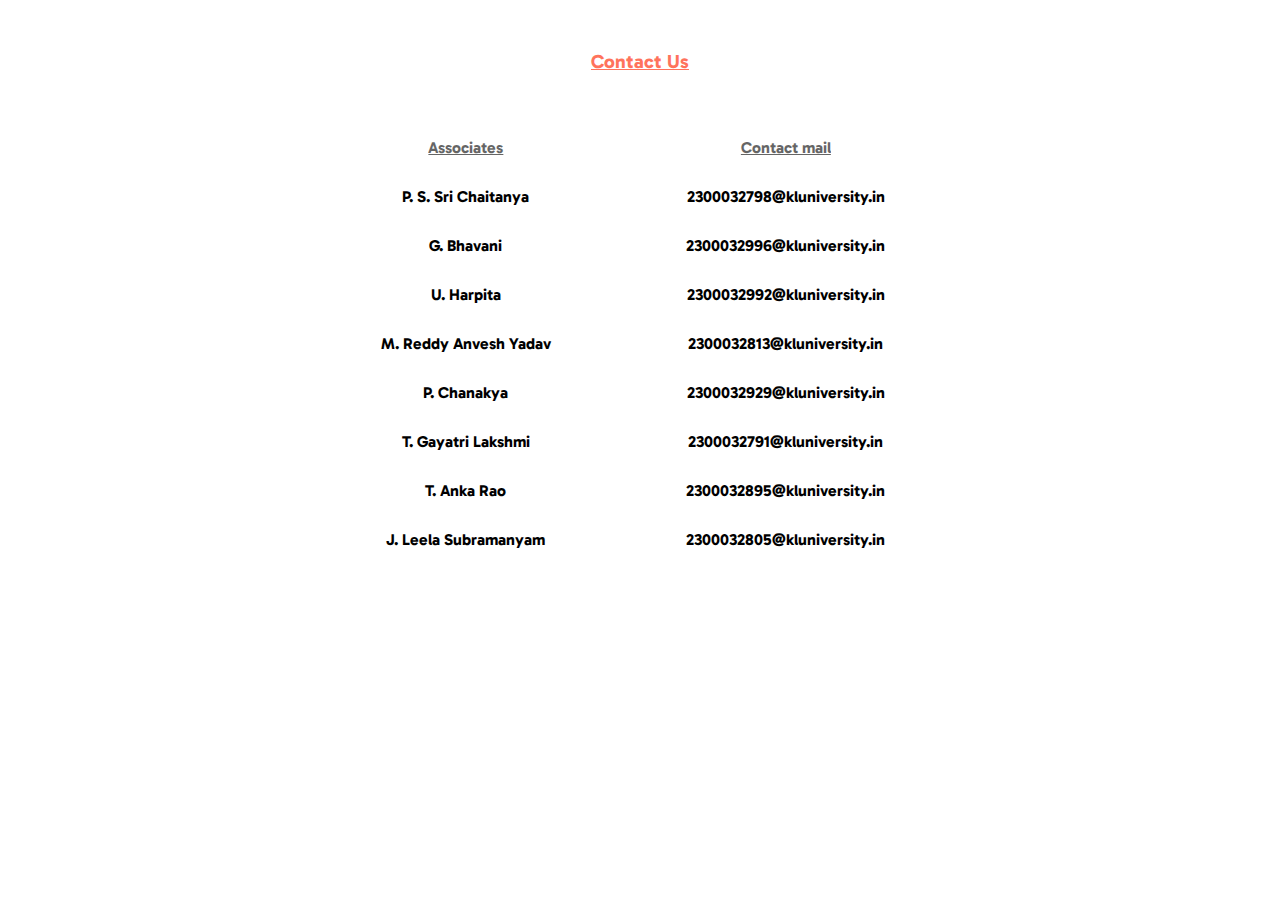
<file: contact.html>
<!DOCTYPE html>
<html lang="en">
<head>
    <meta charset="UTF-8">
    <meta name="viewport" content="width=device-width, initial-scale=1.0">
    <title>Contact Us</title>
    <link rel="icon" href="—Pngtree—cartoon contact icon download_4591406.png">
    <link href="https://fonts.googleapis.com/css2?family=Gabarito&display=swap" rel="stylesheet">
    <link rel="stylesheet" href="contact.css">
    <link rel="icon" href="writing_1001371.png">
</head>
<body>
    <h3 style="text-align: center; font-size: larger; color: #FF735C; text-decoration: underline;" class="contact" >Contact Us</h3>
    <center>
    <table>
        <tr>
            <th><h5 style="text-decoration: underline; opacity: 0.6;">Associates</h5></th>
            <th><h5 style="text-decoration: underline; opacity: 0.6;">Contact mail</h5></th>
        </tr>
        <tr>
            <th><h5>P. S. Sri Chaitanya</h5></th>
            <th><h5>2300032798@kluniversity.in</h5></th>
        </tr>
        <tr>
            <th><h5>G. Bhavani</h5></th>
            <th><h5>2300032996@kluniversity.in</h5></th>
        </tr>
        <tr>
            <th><h5>U. Harpita</h5></th>
            <th><h5>2300032992@kluniversity.in</h5></th>
        </tr>
        <tr>
            <th><h5>M. Reddy Anvesh Yadav</h5></th>
            <th><h5>2300032813@kluniversity.in</h5></th>
        </tr>
        <tr>
            <th><h5>P. Chanakya</h5></th>
            <th><h5>2300032929@kluniversity.in</h5></th>
        </tr>
        <tr>
            <th><h5>T. Gayatri Lakshmi</h5></th>
            <th><h5>2300032791@kluniversity.in</h5></th>
        </tr>
        <tr>
            <th><h5>T. Anka Rao</h5></th>
            <th><h5>2300032895@kluniversity.in</h5></th>
        </tr>
        <tr>
            <th><h5>J. Leela Subramanyam</h5></th>
            <th><h5>2300032805@kluniversity.in</h5></th>
        </tr>
    </table>
    </center>
</body>
</html>
</file>
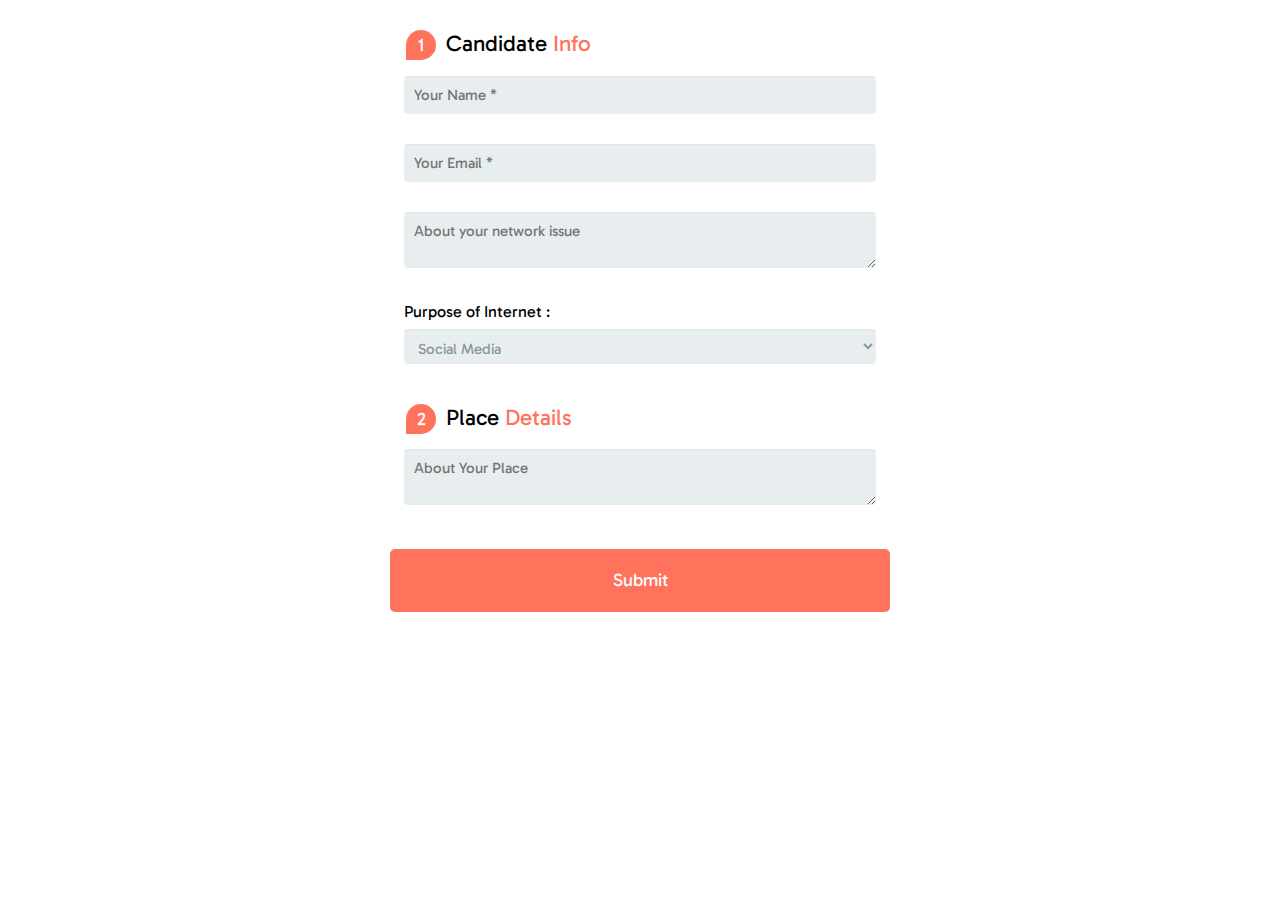
<file: form.html>
<!DOCTYPE html>
<html lang="en">
<head>
    <meta charset="UTF-8">
    <meta name="viewport" content="width=device-width, initial-scale=1.0">
    <title>Form</title>
    <link rel="stylesheet" href="form.css">
    <link rel="icon" href="writing_1001371.png">
    <link rel="preconnect" href="https://fonts.gstatic.com" crossorigin>
    <link href="https://fonts.googleapis.com/css2?family=Gabarito&display=swap" rel="stylesheet">
</head>
<body>
    <div class="form-style-5">
        <form>
        <fieldset>
        <legend><span class="number">1</span> Candidate <span class="color">Info</span></legend>
        <input type="text" name="field1" placeholder="Your Name *">
        <input type="email" name="field2" placeholder="Your Email *">
        <textarea name="field3" placeholder="About your network issue"></textarea>
        <label for="job">Purpose of Internet :</label>
        <select id="job" name="field4">
          <option value="fishkeeping">Social Media</option>
          <option value="reading">Games</option>
          <option value="boxing">Education</option>
          <option value="debate">Skills</option>
          <option value="gaming">Web Streaming</option>
          <option value="snooker">Communication</option>
          <option value="other_indoor">Other</option>
        </select>      
        </fieldset>
        <fieldset>
        <legend><span class="number">2</span> Place <span class="color">Details</span></legend>
        <textarea name="field3" placeholder="About Your Place"></textarea>
        </fieldset>
        <input type="submit" value="Submit" class="hi" />
        </form>
        </div>
</body>
</html>
</file>
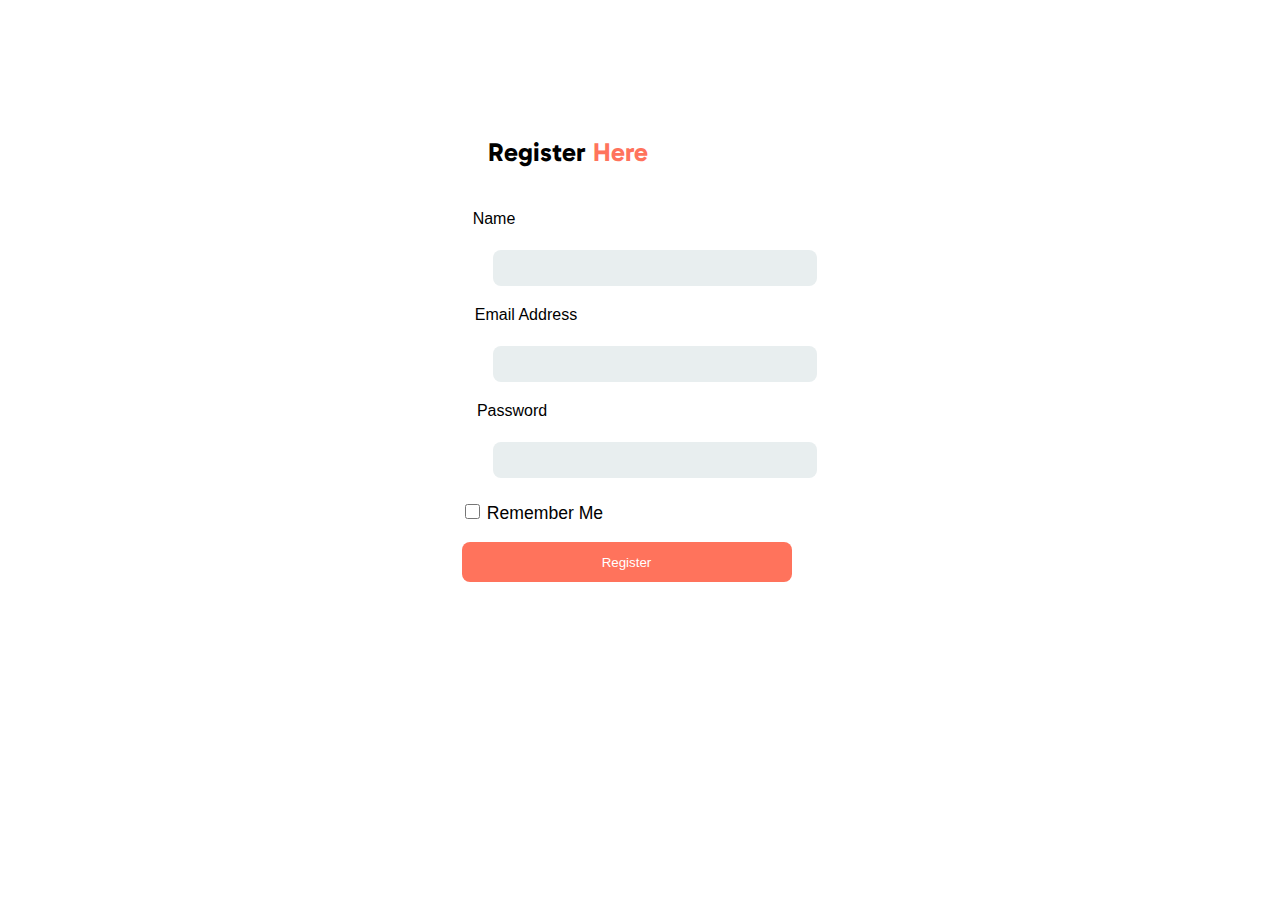
<file: index1.html>
<!DOCTYPE html>
<html lang="en">
<head>
    <meta charset="UTF-8">
    <meta name="viewport" content="width=device-width, initial-scale=1.0">
    <title>Register Here</title>
    <link rel="stylesheet" href="Style2.css">
    <link rel="preconnect" href="https://fonts.gstatic.com" crossorigin>
    <link href="https://fonts.googleapis.com/css2?family=Gabarito&display=swap" rel="stylesheet">
</head>
<body>
    <center>
        <div class="main">
            <br>
            <div class="sub">
                <h1>Register <span class="hope1">Here</span></h1>
            </div>
            <div class="login">
                <div class="Name card">
                    <label class="name">Name</label>
                    <input type="text" class="hi"> 
                </div>
                <div class="Email card">
                    <label>Email Address</label>
                    <input type="email" class="hi">
                </div>
                <div class="pass card">
                    <label id="pass">Password</label> 
                    <input type="password" class="hi">
                </div>    
                <br>
            </div>
            <label for="Remember" class="hope"> 
                <input type="checkbox" name="Remember Me" class="checkbox"> <span class="me">Remember Me</span>
            </label>
            <br><br>
                <button class="btn">Register</button>
            </label>
        </div>
    </center>
</body>
</html>
</file>
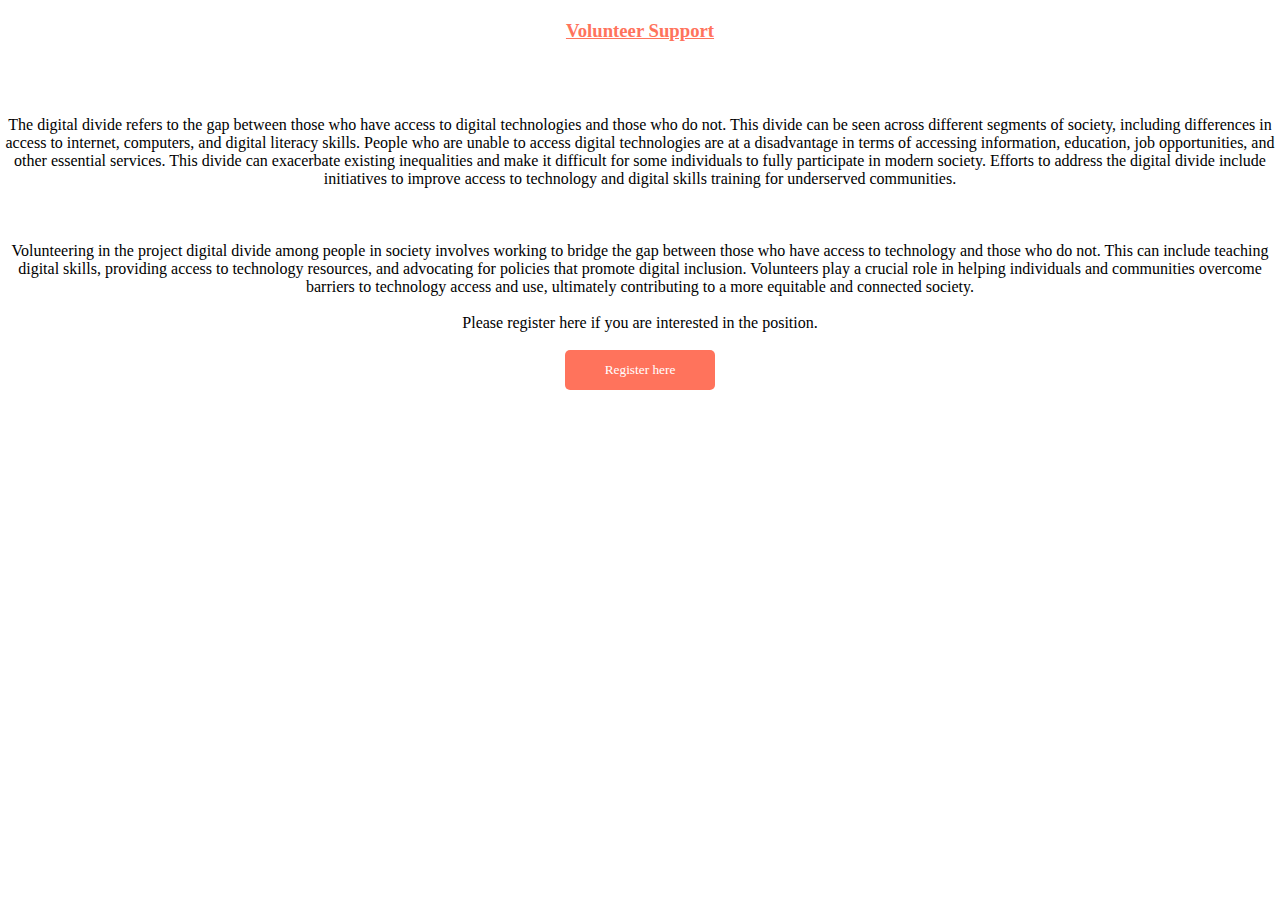
<file: support.html>
<!DOCTYPE html>
<html lang="en">
<head>
    <meta charset="UTF-8">
    <meta name="viewport" content="width=device-width, initial-scale=1.0">
    <title>Support</title>
    <link rel="stylesheet" href="support.css">
    <link rel="icon" href="support_1067566.png">
</head>
<body class="body">
    <center>
    <h3 style="padding: 20px 20px; color: #FF735C;" class="hio">Volunteer Support</h3>
    <br>
    <br>
    <br>
    <p>The digital divide refers to the gap between those who have access to digital technologies and those who do not. This divide can be seen across different segments of society, including differences in access to internet, computers, and digital literacy skills. People who are unable to access digital technologies are at a disadvantage in terms of accessing information, education, job opportunities, and other essential services. This divide can exacerbate existing inequalities and make it difficult for some individuals to fully participate in modern society. Efforts to address the digital divide include initiatives to improve access to technology and digital skills training for underserved communities.</p>
    <br>
    <br>
    <br>
    <p>Volunteering in the project digital divide among people in society involves working to bridge the gap between those who have access to technology and those who do not. This can include teaching digital skills, providing access to technology resources, and advocating for policies that promote digital inclusion. Volunteers play a crucial role in helping individuals and communities overcome barriers to technology access and use, ultimately contributing to a more equitable and connected society.</p>
    <br>
    <p>Please register here if you are interested in the position.</p>
    <br>
    <button class="btn"><a href="index1.html" class="btn1">Register here</a></button>
    </center>
</body>
</html>
</file>
<file: contact.css>
*{
    margin: 0;
    box-sizing: border-box;
    font-family: 'Gabarito', cursive;
}
.contact{
    padding: 50px;
}
table{
    border-collapse: collapse;
    border: 1px;
    width: 50%;
    margin:5px;
    font-size: larger;
}
table th, td {
    padding-top: 10px;
    padding-bottom: 20px;
    padding-left: 30px;
    padding-right: 40px;
}
</file>
<file: form.css>
.form-style-5{
	max-width: 500px;
	padding: 10px 20px;
	background: white;
	margin: 10px auto;
	padding: 20px;
	border-radius: 8px;
	font-family: 'Gabarito', cursive;
}
*{
    font-family: 'Gabarito', cursive;
}
.form-style-5 fieldset{
	border: none;
}
.form-style-5 legend {
	font-size: 1.4em;
	margin-bottom: 10px;
}
.form-style-5 label {
	display: block;
	margin-bottom: 8px;
}
.form-style-5 input[type="text"],
.form-style-5 input[type="date"],
.form-style-5 input[type="datetime"],
.form-style-5 input[type="email"],
.form-style-5 input[type="number"],
.form-style-5 input[type="search"],
.form-style-5 input[type="time"],
.form-style-5 input[type="url"],
.form-style-5 textarea,
.form-style-5 select {
	font-family: 'Gabarito', cursive;
	background: rgba(255,255,255,.1);
	border: none;
	border-radius: 4px;
	font-size: 15px;
	margin: 0;
	outline: 0;
	padding: 10px;
	width: 100%;
	box-sizing: border-box; 
	-webkit-box-sizing: border-box;
	-moz-box-sizing: border-box; 
	background-color: #e8eeef;
	color:#8a97a0;
	-webkit-box-shadow: 0 1px 0 rgba(0,0,0,0.03) inset;
	box-shadow: 0 1px 0 rgba(0,0,0,0.03) inset;
	margin-bottom: 30px;
    
}
.form-style-5 input[type="text"]:focus,
.form-style-5 input[type="date"]:focus,
.form-style-5 input[type="datetime"]:focus,
.form-style-5 input[type="email"]:focus,
.form-style-5 input[type="number"]:focus,
.form-style-5 input[type="search"]:focus,
.form-style-5 input[type="time"]:focus,
.form-style-5 input[type="url"]:focus,
.form-style-5 textarea:focus,
.form-style-5 select:focus{
	background: #d2d9dd;
}
.form-style-5 select{
	
	height:35px;
}
.form-style-5 .number {
	background: #FF735C;
	color: #fff;
	height: 30px;
	width: 30px;
	display: inline-block;
	font-size: 0.8em;
	margin-right: 4px;
	line-height: 30px;
	text-align: center;
	text-shadow: 0 1px 0 rgba(255,255,255,0.2);
	border-radius: 15px 15px 15px 0px;
}

.form-style-5 input[type="submit"],
.form-style-5 input[type="button"]
{
	position: relative;
	display: block;
	padding: 19px 39px 18px 39px;
	color: #FFF;
	margin: 0 auto;
	background: #FF735C;
	font-size: 18px;
	text-align: center;
	font-style: normal;
	width: 100%;
	border: 1px solid #FF735C;
	border-width: 1px 1px 3px;
	margin-bottom: 10px;
}
.form-style-5 input[type="submit"]:hover,
.form-style-5 input[type="button"]:hover
{
	background: #FF735C;
}
.hi{
    border-radius: 5px;
    width: 10px;
}
.color{
    color: #FF735C;
}
</file>
<file: Style2.css>
h1{
    font-family: 'Gabarito', cursive;
    padding: 10%;
    margin-right: 4.375rem;
    margin-bottom: -10px;
    text-align: left;
    font-size: 1.625rem;
}
body{
    background-color: white;
}
.main{
    margin-top: 5%;
    height: 37rem;
    width: 30%;
    background-color: white;
    border-radius: 0.625rem;
}
.card{
    font-family: 'Poppins', sans-serif;
    margin-right: 13.25rem;
    line-height: 3rem;
}
.name{
    margin-right: 4rem;
}
#pass{
    margin-right: 1.75rem;
}
.hi{
    margin-left: 2.65rem;
    height: 2.125rem;
    width: 20rem;
    border-radius: 0.5rem;
    background-color: #e8eeef;
    border: 0;
}
.me{
    font-family: 'Poppins', sans-serif;
    margin-right: 216px;
    font-size: 1.1rem;
}
.checkbox{
    width: 0.9375rem;
    height: 0.9375rem;
}
.btn{
    background-color: #FF735C;
    color: white;
    height: 2.5rem;
    width: 20.625rem;
    border-radius: 0.5rem;
    font-family: 'Poppins', sans-serif;
    text-decoration: none;
    margin-right: 1.6875rem;
    border: 0;
}
.hope1{
    color: #FF735C;
}
@media( max-width: 800px){
    .main{
        height: 41rem;
        width: 25rem;
    }
    .card label{
        margin-left: 20rem;
    }
}
@media( max-width: 1000px){
    .main{
        height: 41rem;
        width: 25rem;
    }
}
@media( max-width: 1250px){
    .main{
        height: 41rem;
        width: 25rem;
    }
}
.card label{
    display: block;
    margin-left: -1rem;
}
</file>
<file: support.css>
*{
    margin: 0;
    box-sizing: border-box;
    font-family: 'Gabarito', cursive;
}
.btn{
    height: 40px;
    width: 150px;
    background-color: #FF735C;
    border-radius: 5px;
    border: 0;
}
.btn1{
    text-decoration: none;
    color: white;
}
.hio{
    text-decoration: underline;
}
</file>
